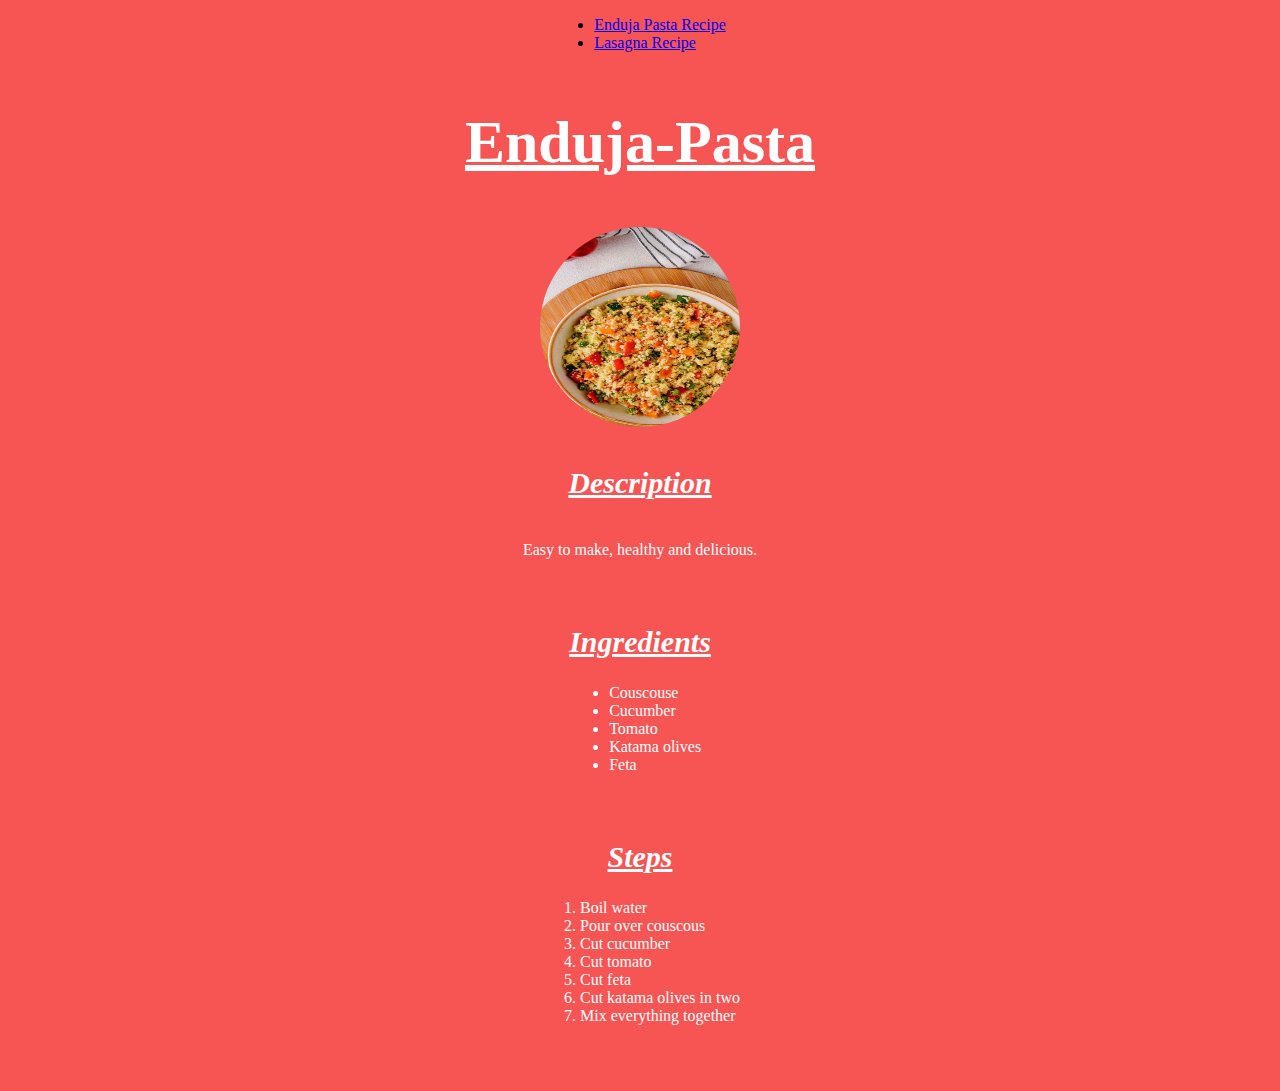
<file: recipes/couscouse.html>
<!DOCTYPE html>
<html lang="en">
<head>
    <meta charset="UTF-8">
    <meta name="viewport" content="width=device-width, initial-scale=1.0">
    <title>Couscous recipe</title>
    <link rel="stylesheet" href="../style.css">
</head>
<body>
    <header>
        <nav>
          <ul>
           <li><a href="enduja-pasta.html">Enduja Pasta Recipe</a></li>
           <li><a href="lasagna.html">Lasagna Recipe</a></li>
          </ul>
        </nav>
    </header>
    <h1 class="header">Enduja-Pasta</h1>
    <div class="containererpicture">
        <img class="picture" src="images/couscous.jpg" alt="picture of a bowl of enduja-pasta"height="200px" width="200px">
    </div>
    <h2 class="subheader recipesubheader">Description</h2>
    <p class="recipedescriptions">Easy to make, healthy and delicious.</p>
    <div class="recipepageingredientlistandsetpscontainer">
    <h2 class="subheader recipesubheader">Ingredients</h2>
    <ul class="recipepageingredientandstepslist">
        <li>Couscouse</li>
        <li>Cucumber</li>
        <li>Tomato</li>
        <li>Katama olives</li>
        <li>Feta</li>
    </ul>
    </div>
    <div class="recipepageingredientlistandsetpscontainer">
    <h2 class="subheader recipesubheader">Steps</h2>
        <ol class="recipepageingredientandstepslist">
            <li>Boil water</li>
            <li>Pour over couscous</li>
            <li>Cut cucumber</li>
            <li>Cut tomato</li>
            <li>Cut feta</li>
            <li>Cut katama olives in two</li>
            <li>Mix everything together</li>
        </ol>
    </div>
    <div class="invicisblefooter">
    </div>
</body>
</html>
</file>
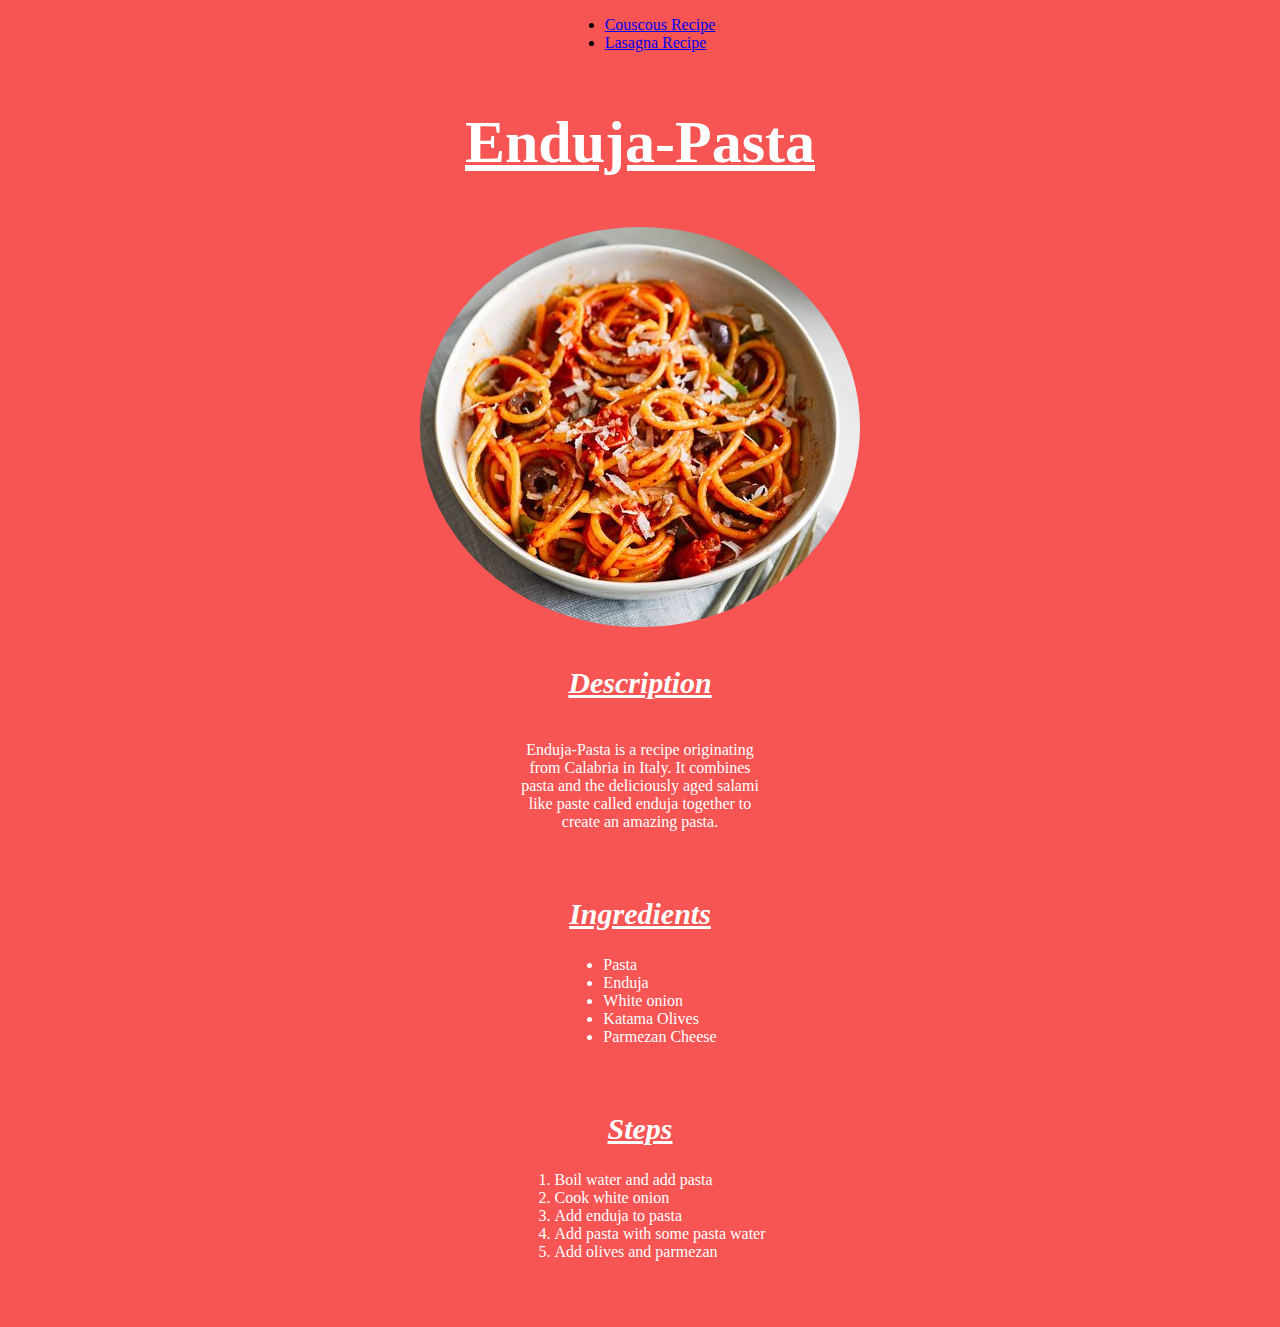
<file: recipes/enduja-pasta.html>
<!DOCTYPE html>
<html lang="en">
<head>
    <meta charset="UTF-8">
    <meta name="viewport" content="width=device-width, initial-scale=1.0">
    <title>Enduja Pasta Recipe</title>
    <link rel="stylesheet" href="../style.css">
</head>
<body>
    <header>
        <nav>
          <ul>
           <li><a href="couscouse.html">Couscous Recipe</a></li>
           <li><a href="lasagna.html">Lasagna Recipe</a></li>
          </ul>
        </nav>
    </header>
    <h1 class="header">Enduja-Pasta</h1>
    <div class="containererpicture">
        <img class="picture" src="images/enduja-pasta.jpg" alt="picture of a bowl of enduja-pasta">
    </div>
    <h2 class="subheader recipesubheader">Description</h2>
    <p class="recipedescriptions">Enduja-Pasta is a recipe originating from Calabria in Italy. It combines pasta and the deliciously aged salami like paste called enduja together to create an amazing pasta.</p>
    <div class="recipepageingredientlistandsetpscontainer">
    <h2 class="subheader recipesubheader">Ingredients</h2>
        <ul class="recipepageingredientandstepslist">
            <li>Pasta</li>
            <li>Enduja</li>
            <li>White onion</li>
            <li>Katama Olives</li>
            <li>Parmezan Cheese</li>
        </ul>
    </div>
    <div class="recipepageingredientlistandsetpscontainer">
    <h2 class="subheader recipesubheader">Steps</h2>
        <ol class="recipepageingredientandstepslist">
            <li>Boil water and add pasta</li>
            <li>Cook white onion</li>
            <li>Add enduja to pasta</li>
            <li>Add pasta with some pasta water</li>
            <li>Add olives and parmezan</li>
        </ol>
    </div>
    <div class="invicisblefooter">
    </div>
</body>
</html>
</file>
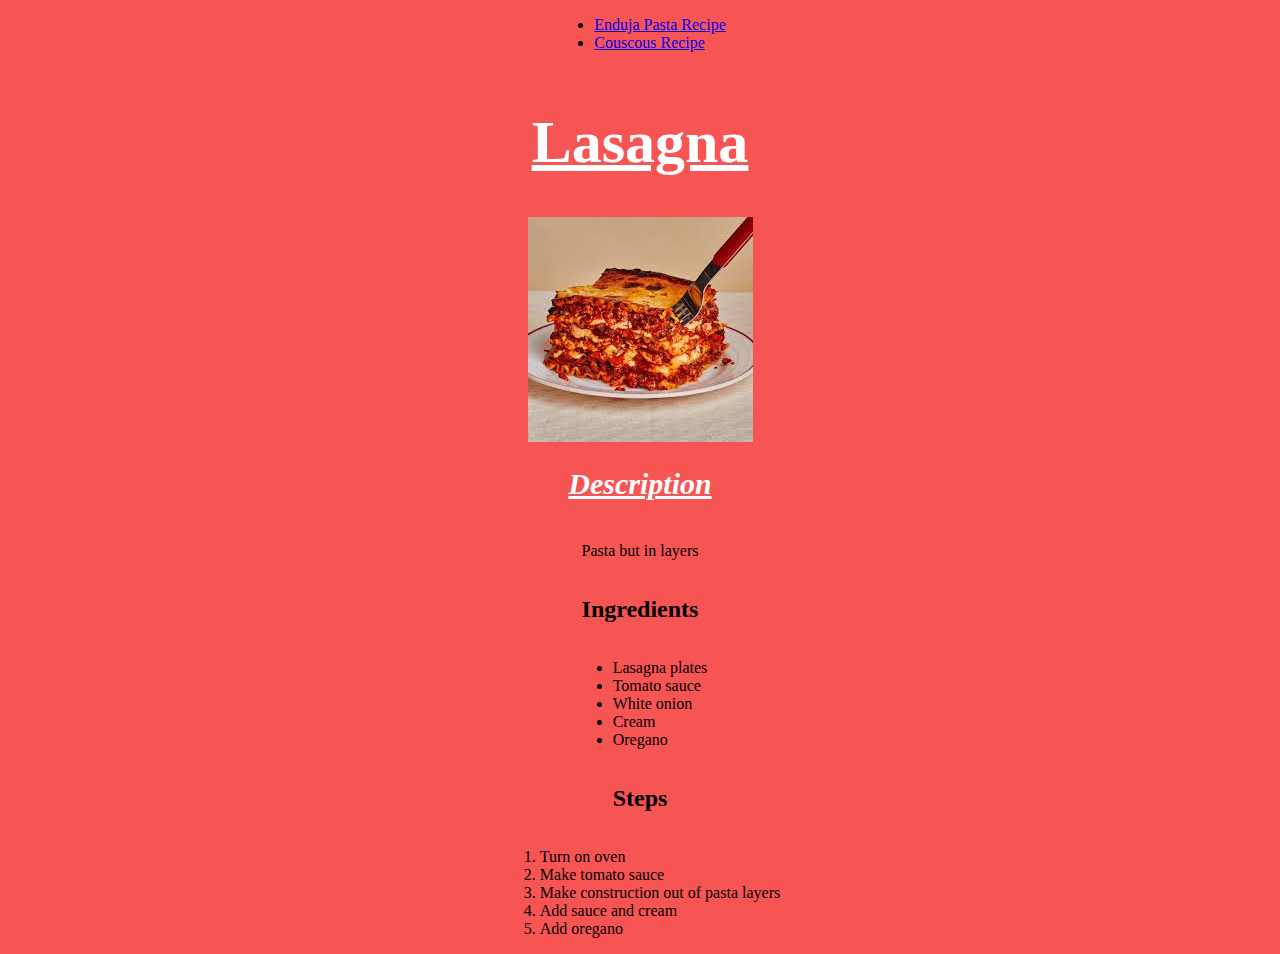
<file: recipes/lasagna.html>
<!DOCTYPE html>
<html lang="en">
<head>
    <meta charset="UTF-8">
    <meta name="viewport" content="width=device-width, initial-scale=1.0">
    <title>Lasagna Recipe</title>
    <link rel="stylesheet" href="../style.css">
</head>
<body>
    <header>
        <nav>
          <ul>
           <li><a href="enduja-pasta.html">Enduja Pasta Recipe</a></li>
           <li><a href="couscouse.html">Couscous Recipe</a></li>
          </ul>
        </nav>
    </header>
    <h1 class="header">Lasagna</h1>
    <img src="images/lasagna.jpg" alt="picture of a bowl of enduja-pasta">
    <h2 class="subheader recipesubheader">Description</h2>
    <p>Pasta but in layers</p>
    <h2>Ingredients</h2>
    <ul>
        <li>Lasagna plates</li>
        <li>Tomato sauce</li>
        <li>White onion</li>
        <li>Cream</li>
        <li>Oregano</li>
    </ul>
    <h2>Steps</h2>
    <ol>
        <li>Turn on oven</li>
        <li>Make tomato sauce</li>
        <li>Make construction out of pasta layers</li>
        <li>Add sauce and cream</li>
        <li>Add oregano</li>
    </ol>
</body>
</html>
</file>
<file: style.css>
body {
    background-color: rgb(247, 84, 84);
    display: flex;
    justify-content: center;
    align-items: center;
    min-height: 100vh;
    flex-direction: column;
    margin: 0;
}

/* Shared styles */
.subheader,
.recipesubheader {
    color: white;
    font-size: 20px;
    text-align: center;
    font-style: italic; /* Optional: gives a nice contrast to the title */
}

/* Specific styles */
.recipesubheader {
    text-decoration: underline;
    font-size: 30px;
}

.header {
    font-size: 60px;
    color: white;
    text-align: center;
    text-decoration: underline;
}

.homepagelistcontainer {
    text-align: center;
    margin-top: 10px
}

.homepagerecipelist {
    list-style-type: none; /* Remove bullets */
    padding: 0; /* Remove default padding */
}

.recipepageingredientandstepslist {
    color: white;
}

.recipepageingredientlistandsetpscontainer {
    margin-top: 25px;
}

.homepagerecipelist li {
    margin: 10px 0; /* Add space between items */
    color: white;
}

.homepagerecipelist a {
    color: rgb(255, 255, 255); /* Default text color */
    font-size: 20px; /* Font size for links */
    text-decoration: none;
    transition: color 0.3s ease;
}

.homepagerecipelist a:hover {
    color: rgb(255, 235, 200); /* Slightly lighter color on hover */
}

.picture {
    border-radius: 50%;
}

.containererpicture {
    text-align: center;
    padding: 10px;
}

.recipedescriptions {
    font-size: 16px;
    color: white;
    max-width: 240px;
    text-align: center;
}

.invicisblefooter {
    margin-bottom: 50px;
}
</file>
